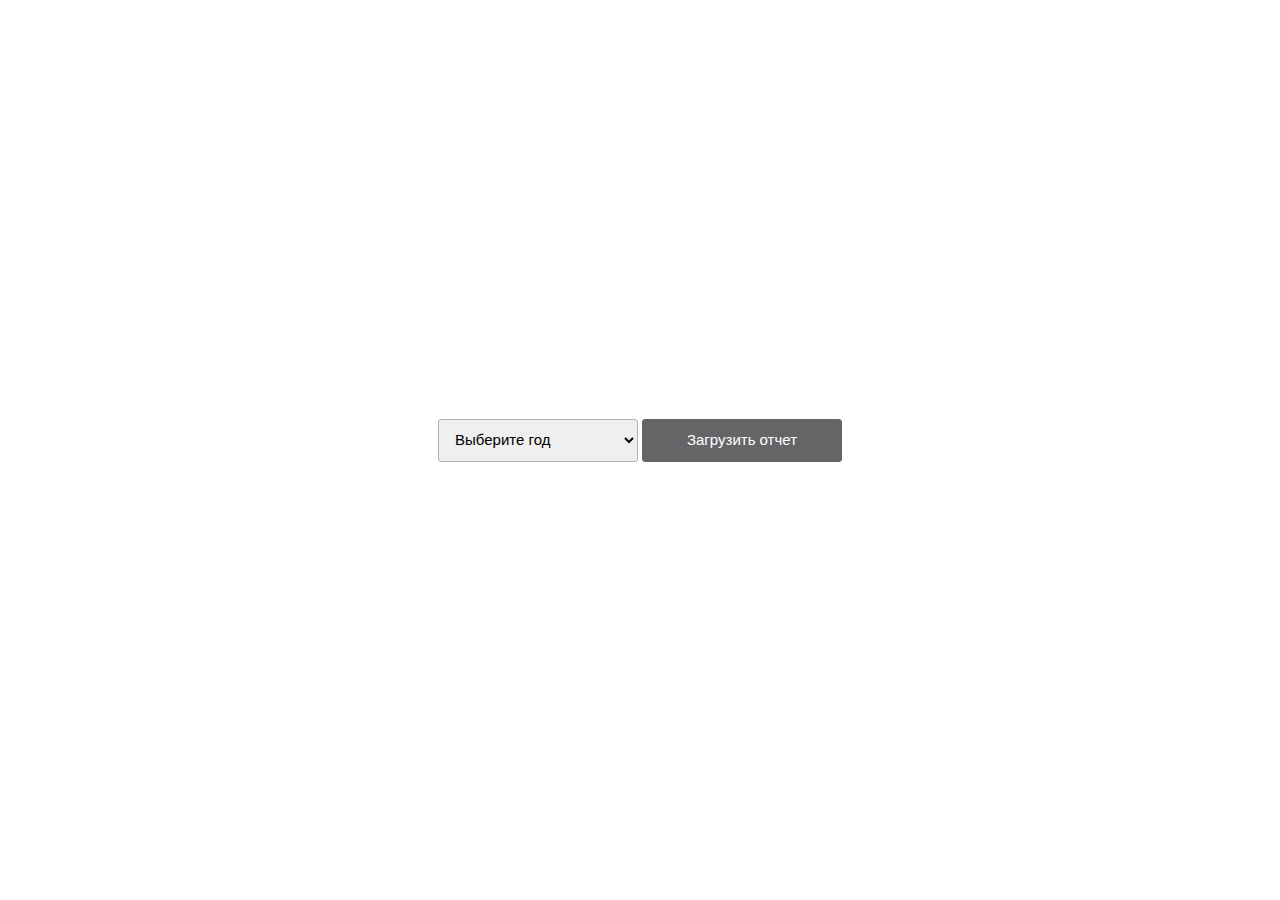
<file: module16/task3-4/index.html>
<!DOCTYPE html>
<html lang="en">
<head>
    <meta charset="UTF-8">
    <meta http-equiv="X-UA-Compatible" content="IE=edge">
    <meta name="viewport" content="width=device-width, initial-scale=1.0">
    <link rel="stylesheet" href="./style.css">
    <title>Document</title>
</head>
<body>
    <content class="content">
        <div class="select">
            <select class="report">
                <option value="null">Выберите год</option>
                <option value="2017">2017</option>
                <option value="2018">2018</option>
                <option value="2019" disabled>2019</option>
            </select>

            <button type="button" class="btn">Загрузить отчет</button>
        </div>

        <div class="table__report">
            <!-- <table class="table">
                <tr class="table--bold">
                    <td>1 кв.</td>
                    <td>2 кв.</td>
                    <td>3 кв.</td>
                    <td>4 кв.</td>
                </tr>
                <tr>
                    <td>-</td>
                    <td>-</td>
                    <td>-</td>
                    <td>-</td>
                </tr>
            </table> -->
        </div>

        <!-- ссылка на график -->
        <a href="" class="link" target="_blank"></a>
    </content>

    <script src="./index.js"></script>
</body>
</html>
</file>
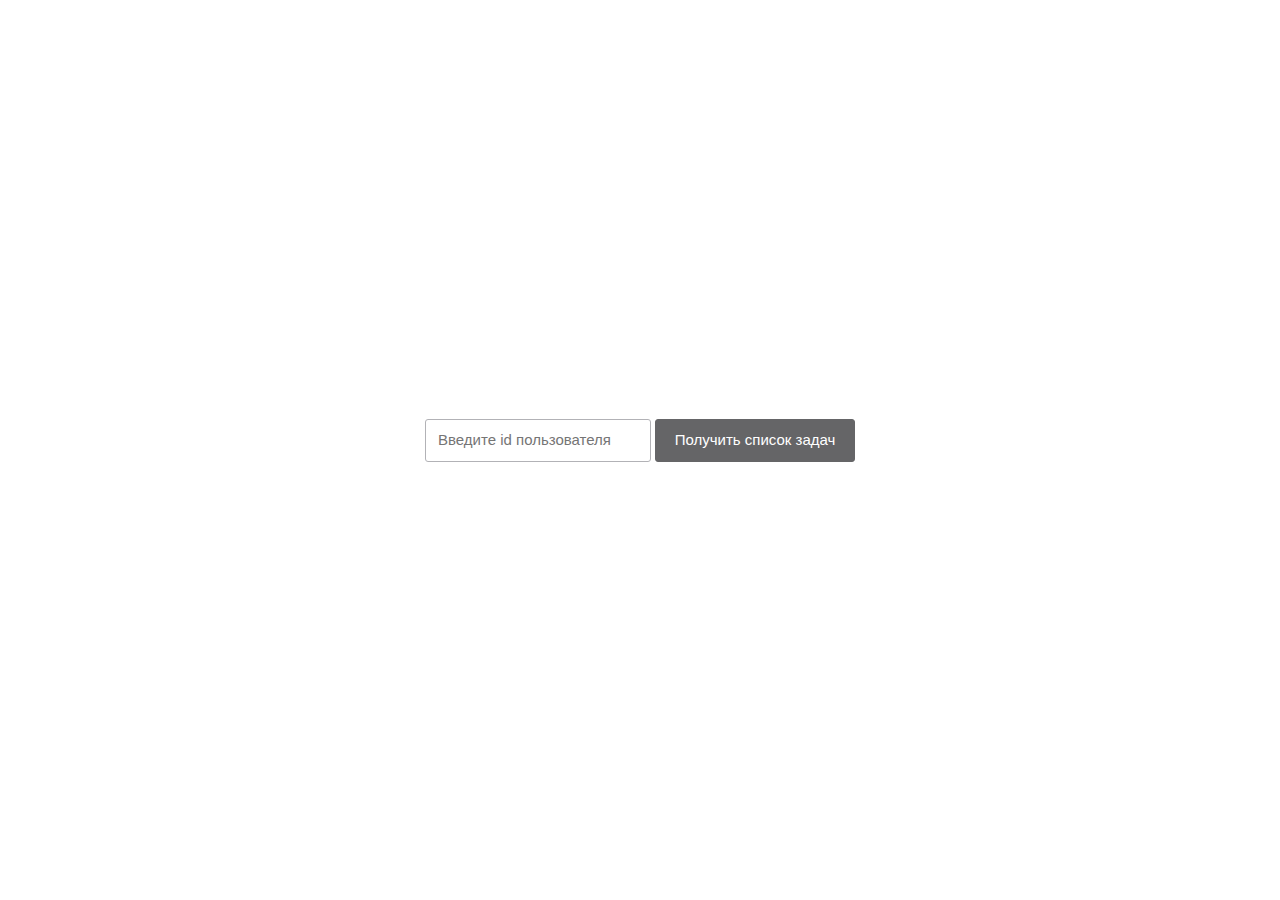
<file: module16/task7/index.html>
<!DOCTYPE html>
<html lang="en">
<head>
    <meta charset="UTF-8">
    <meta http-equiv="X-UA-Compatible" content="IE=edge">
    <meta name="viewport" content="width=device-width, initial-scale=1.0">
    <link rel="stylesheet" href="./style.css">
    <title>Document</title>
</head>
<body>
    <content class="content">
        <div class="select">
            <input type="text" class="input" placeholder="Введите id пользователя" />
            <button type="button" class="btn">Получить список задач</button>
        </div>

        <div class="report">
            <!-- <ul class="report__ul">
                <li>userId: 3</li>
                <li>id: 43</li>
                <li>title: "tempore ut sint quis recusandae"</li>
                <li>completed: true</li>
            </ul>
            <ul class="report__ul">
                <li>userId: 3</li>
                <li>id: 43</li>
                <li>title: <s>"tempore ut sint quis recusandae"</s></li>
                <li>completed: true</li>
            </ul> -->
        </div>
    </content>

    <script src="./index.js"></script>
</body>
</html>
</file>
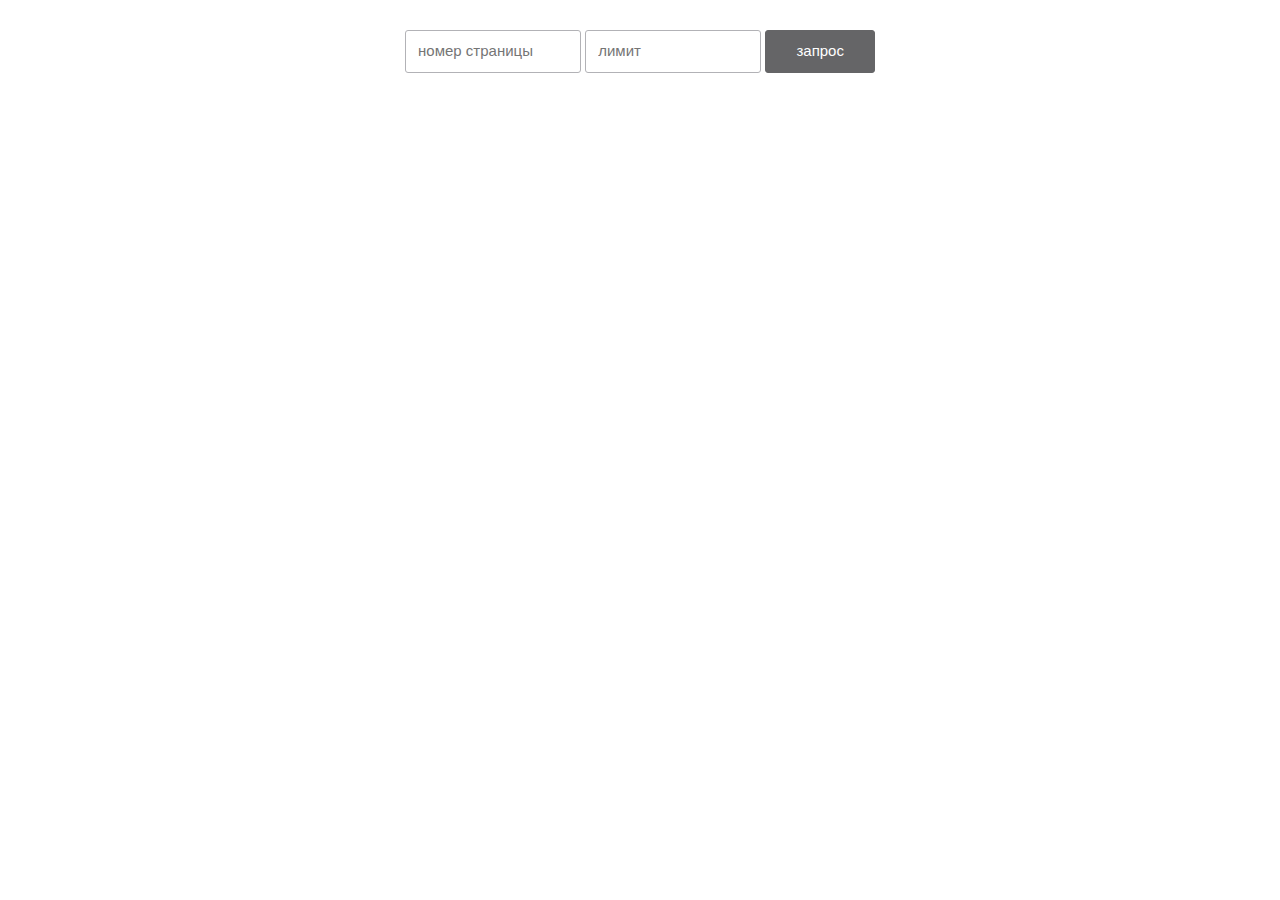
<file: module16/task8/index.html>
<!DOCTYPE html>
<html lang="en">
<head>
    <meta charset="UTF-8">
    <meta http-equiv="X-UA-Compatible" content="IE=edge">
    <meta name="viewport" content="width=device-width, initial-scale=1.0">
    <link rel="stylesheet" href="./style.css">
    <title>Document</title>
</head>
<body>
    <content class="content">
        <div class="input__wrapper">
            <input type="text" class="input" id="inputPage" placeholder="номер страницы" />
            <input type="text" class="input" id="inputLimit" placeholder="лимит" />
            <button class="btn">запрос</button>
        </div>

        <div class="error__wrapper"></div>
        <div class="img__wrapper"></div>
    </content>

    <script src="./index.js"></script>
</body>
</html>
</file>
<file: module16/task3-4/style.css>
body {
    margin: 0;
    padding: 0;
}

.content {
    width: 100vw;
    height: 100vh;
    display: flex;
    justify-content: center;
    align-items: center;
    flex-direction: column;
}

.report {
    width: 200px;
    font-size: 15px;
    font-family: 'Segoe UI', Tahoma, Geneva, Verdana, sans-serif;
    padding: 10px 12px 12px;
    outline: none;
    border: 1px solid #b2b2b6;
    border-radius: 3px;
}

.btn {
    width: 200px;
    padding: 11px 8px 13px;
    cursor: pointer;
    outline: none;
    background: #656567;
    color: #ffffff;
    font-size: 15px;
    font-family: 'Segoe UI', Tahoma, Geneva, Verdana, sans-serif;
    border: 1px solid #656567;
    border-radius: 3px;
}

.btn:hover { background: #5e5e5f; }

.table {
    margin-top: 20px;
    border-collapse: collapse;
    border-radius: 3px;
}

.table--bold { font-weight: bold; }

.table td {
    border: 1px solid #b2b2b6;
    padding: 15px 0;
    width: 100px;
    text-align: center;
    font-size: 15px;
    font-family: 'Segoe UI', Tahoma, Geneva, Verdana, sans-serif;
}

.link {
    margin-top: 20px;
    text-decoration: none;
    font-size: 15px;
    font-family: 'Segoe UI', Tahoma, Geneva, Verdana, sans-serif;
    color: #656567;
}

.link:hover { text-decoration: underline; }
</file>
<file: module16/task7/style.css>
body {
    margin: 0;
    padding: 0;
}

.content {
    width: 100vw;
    min-height: calc(100vh - 100px);
    display: flex;
    justify-content: center;
    align-items: center;
    flex-direction: column;
    padding: 50px 0;
}

.input {
    width: 200px;
    font-size: 15px;
    font-family: 'Segoe UI', Tahoma, Geneva, Verdana, sans-serif;
    padding: 11px 12px 13px;
    outline: none;
    border: 1px solid #b2b2b6;
    border-radius: 3px;
    outline: none;
}

.btn {
    width: 200px;
    padding: 11px 8px 13px;
    cursor: pointer;
    outline: none;
    background: #656567;
    color: #ffffff;
    font-size: 15px;
    font-family: 'Segoe UI', Tahoma, Geneva, Verdana, sans-serif;
    border: 1px solid #656567;
    border-radius: 3px;
}

.btn:hover { background: #5e5e5f; }

.report {
    width: 400px;
    font-size: 16px;
    font-family: 'Segoe UI', Tahoma, Geneva, Verdana, sans-serif;
    margin-top: 20px;
}

.report__ul {
    width: 400px;
    font-size: 16px;
    font-family: 'Segoe UI', Tahoma, Geneva, Verdana, sans-serif;
    list-style-type: none;
    margin-top: 0px;
    padding: 0;
}
</file>
<file: module16/task8/style.css>
html, body {
    margin: 0;
    padding: 0;
}

.content {
    font-size: 15px;
    font-family: 'Segoe UI', Tahoma, Geneva, Verdana, sans-serif;
    display: flex;
    justify-content: center;
    align-items: center;
    flex-direction: column;
}

.input__wrapper {
    padding: 30px 20px 10px;
}

.error__wrapper {
    color: orangered;
    padding: 10px 20px;
}

.img__wrapper {
    padding: 0 20px 30px;
}

.input {
    width: 150px;
    padding: 11px 12px 13px;
    outline: none;
    border: 1px solid #b2b2b6;
    border-radius: 3px;
    font-size: 15px;
}

.btn {
    padding: 11px 30px 13px;
    cursor: pointer;
    outline: none;
    background: #656567;
    color: #ffffff;
    font-size: 15px;
    border: 1px solid #656567;
    border-radius: 3px;
    cursor: pointer;
}
.btn:hover { background: #5e5e5f; }

@media screen and (max-width: 767px) {
    .input {
        width: calc(100% - 24px);
        margin-top: 10px;
    }
    .input:first-child { margin-top: 0; }
    .btn {
        width: 100%;
        margin-top: 10px;
    }
}

.img {
    width: 100%;
}

.author {
    width: 100%;
    text-align: left;
    padding-left: 5px;
    margin-bottom: 1px;
    color: #656567;
}
</file>
